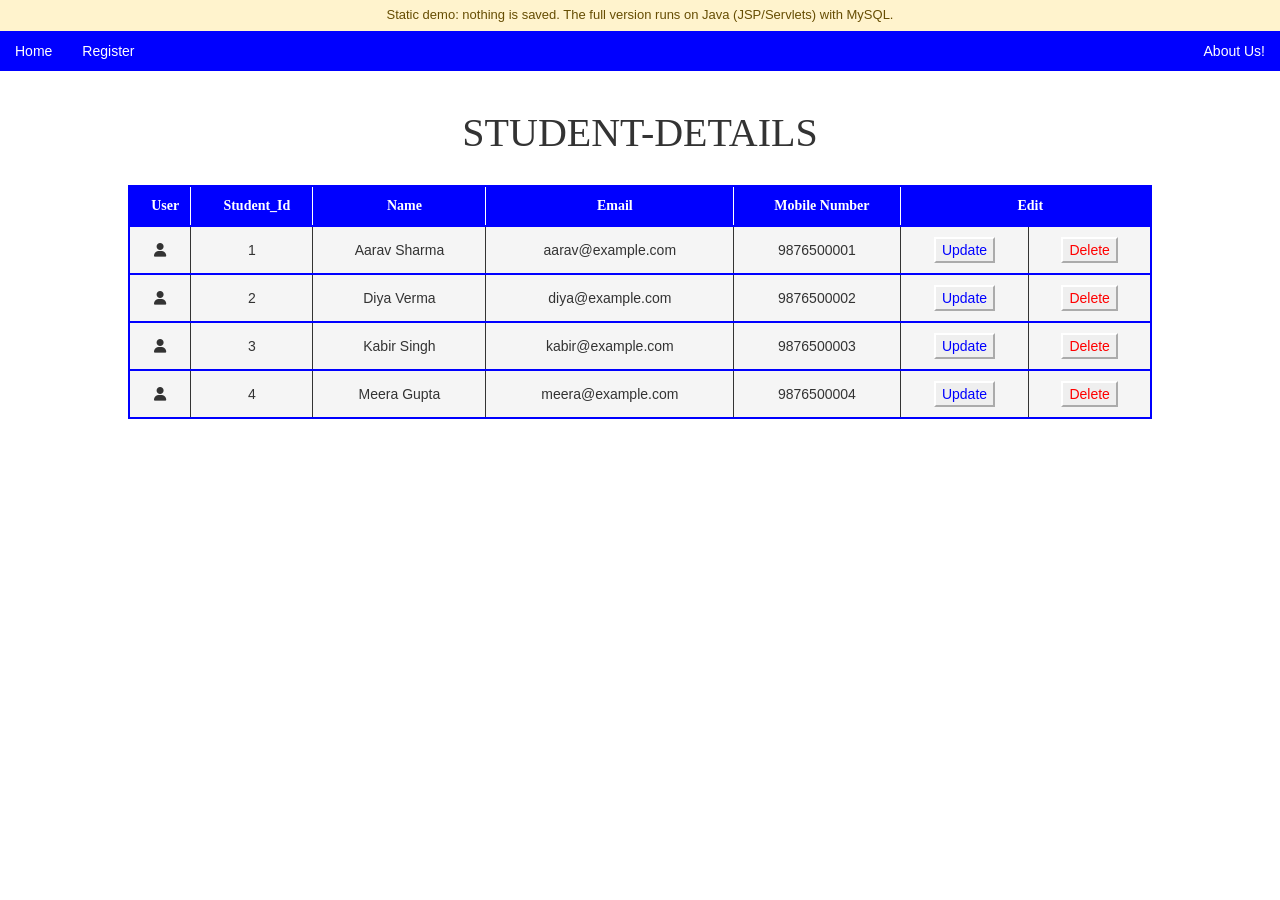
<file: Student_info.html>
<!DOCTYPE html>
<html>
<head>
<meta charset="UTF-8">
<meta name="viewport" content="width=device-width, initial-scale=1">
<link rel="stylesheet" href="https://cdn.jsdelivr.net/npm/bootstrap@3.3.7/dist/css/bootstrap.min.css">
<link rel="stylesheet" href="https://cdnjs.cloudflare.com/ajax/libs/font-awesome/6.4.2/css/all.min.css">

<title>Student Details</title>
<style type="text/css">
ul { display: flex; list-style: none; margin: 0; padding: 0; }
.navbar_text { color: white; padding: 10px 15px; display: inline-block; text-decoration: none; }
.nav { background-color: blue; }
.spacer { flex: 1; }
nav.bar { background-color: blue; min-height: 40px; }
.frm:hover { background-color: #ECF3F0; }
h1 { font-size: 40px; font-family: Georgia, 'Times New Roman', Times, serif; padding-bottom: 20px; text-align: center; }
table { border: 2px solid blue; margin: auto; width: 80%; }
tr { border: 2px solid blue; }
th { border: 1px solid white; font-family: Georgia, 'Times New Roman', Times, serif; background-color: blue; color: white; height: 40px; padding-left: 10px; text-align: center; }
td { border: 1px solid; text-align: center; background-color: #F5F5F5; }
.content { padding: 10px; }
.tablewrap { overflow-x: auto; }
</style>
</head>
<body>
<div style="background:#fff3cd;color:#664d03;text-align:center;padding:6px 10px;font-size:13px;font-family:sans-serif;">Static demo: nothing is saved. The full version runs on Java (JSP/Servlets) with MySQL.</div>
	<nav class="bar">
		<ul class="nav">
			<li><a class="navbar_text" href="index.html">Home</a></li>
			<li><a class="navbar_text" href="Register_Page.html">Register</a></li>
			<li class="spacer"></li>
			<li><a class="navbar_text" href="About_Us.html">About Us!</a></li>
		</ul>
	</nav>
	<br>
	<h1>STUDENT-DETAILS</h1>
	<div class="tablewrap">
		<table>
			<tr><th>User</th><th>Student_Id</th><th>Name</th><th>Email</th><th>Mobile Number</th><th colspan="2" scope="colgroup">Edit</th></tr>
				<tr>
					<td><div class="content"><i class="fa-solid fa-user"></i></div></td>
					<td><div class="content">1</div></td>
					<td><div class="content">Aarav Sharma</div></td>
					<td><div class="content">aarav@example.com</div></td>
					<td><div class="content">9876500001</div></td>
					<td><div class="content"><form action="Update_Page.html"><input type="submit" value="Update" style="color: blue; border-color: white;"></form></div></td>
					<td><div class="content"><form onsubmit="event.preventDefault(); alert('Demo: delete is disabled.');"><input type="submit" value="Delete" style="color: red; border-color: white;"></form></div></td>
				</tr>
				<tr>
					<td><div class="content"><i class="fa-solid fa-user"></i></div></td>
					<td><div class="content">2</div></td>
					<td><div class="content">Diya Verma</div></td>
					<td><div class="content">diya@example.com</div></td>
					<td><div class="content">9876500002</div></td>
					<td><div class="content"><form action="Update_Page.html"><input type="submit" value="Update" style="color: blue; border-color: white;"></form></div></td>
					<td><div class="content"><form onsubmit="event.preventDefault(); alert('Demo: delete is disabled.');"><input type="submit" value="Delete" style="color: red; border-color: white;"></form></div></td>
				</tr>
				<tr>
					<td><div class="content"><i class="fa-solid fa-user"></i></div></td>
					<td><div class="content">3</div></td>
					<td><div class="content">Kabir Singh</div></td>
					<td><div class="content">kabir@example.com</div></td>
					<td><div class="content">9876500003</div></td>
					<td><div class="content"><form action="Update_Page.html"><input type="submit" value="Update" style="color: blue; border-color: white;"></form></div></td>
					<td><div class="content"><form onsubmit="event.preventDefault(); alert('Demo: delete is disabled.');"><input type="submit" value="Delete" style="color: red; border-color: white;"></form></div></td>
				</tr>
				<tr>
					<td><div class="content"><i class="fa-solid fa-user"></i></div></td>
					<td><div class="content">4</div></td>
					<td><div class="content">Meera Gupta</div></td>
					<td><div class="content">meera@example.com</div></td>
					<td><div class="content">9876500004</div></td>
					<td><div class="content"><form action="Update_Page.html"><input type="submit" value="Update" style="color: blue; border-color: white;"></form></div></td>
					<td><div class="content"><form onsubmit="event.preventDefault(); alert('Demo: delete is disabled.');"><input type="submit" value="Delete" style="color: red; border-color: white;"></form></div></td>
				</tr>
		</table>
	</div>
</body>
</html>
</file>
